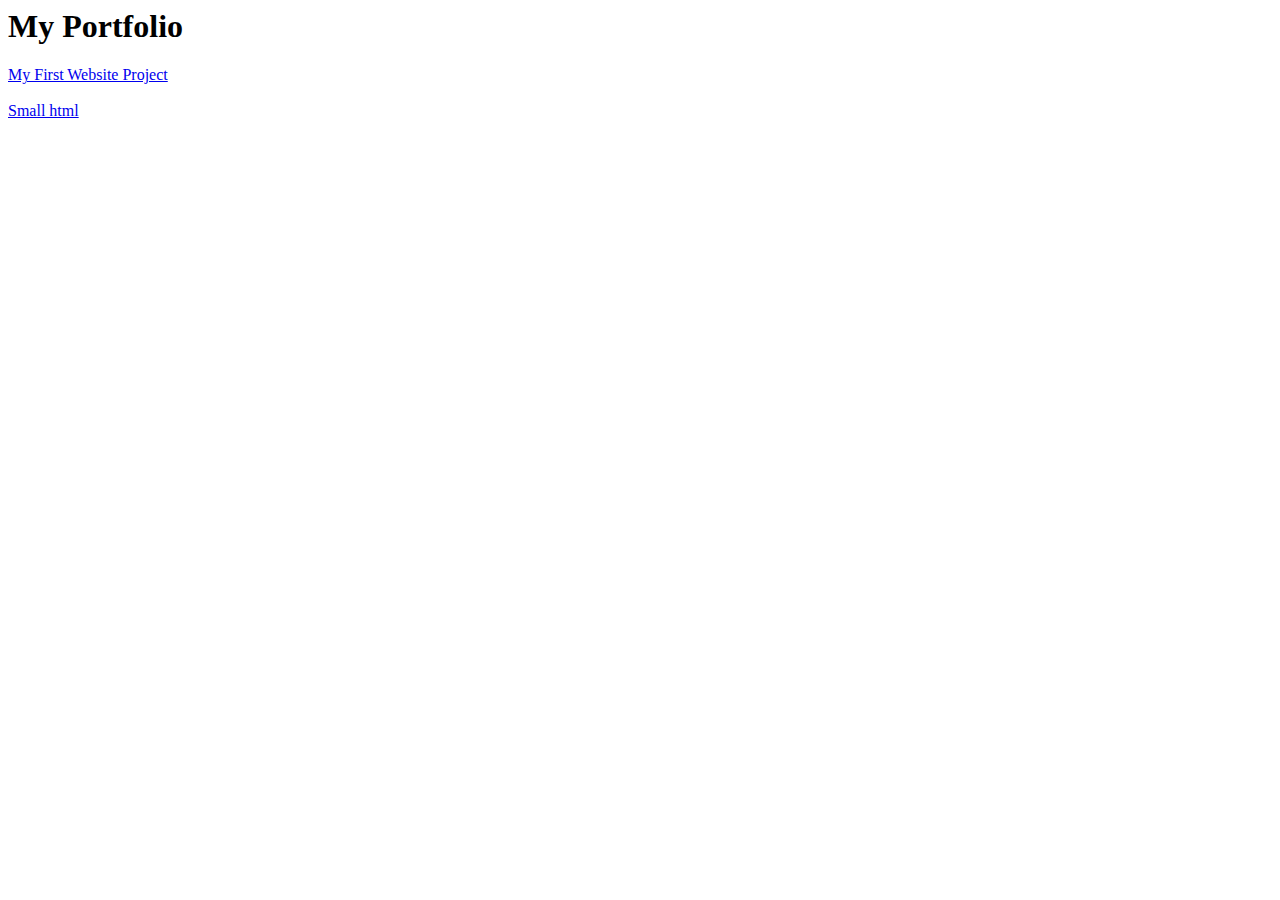
<file: index.html>
<html>
	<head>
		<title> Portfolio </title>
	</head>
	<body>
		<h1> My Portfolio </h1>

		<a href="Website/index.html">My First Website Project</a>
		<br/><br/>
		<a href="Website/positons.html"> Small html </a>
	</body>
</html>
</file>
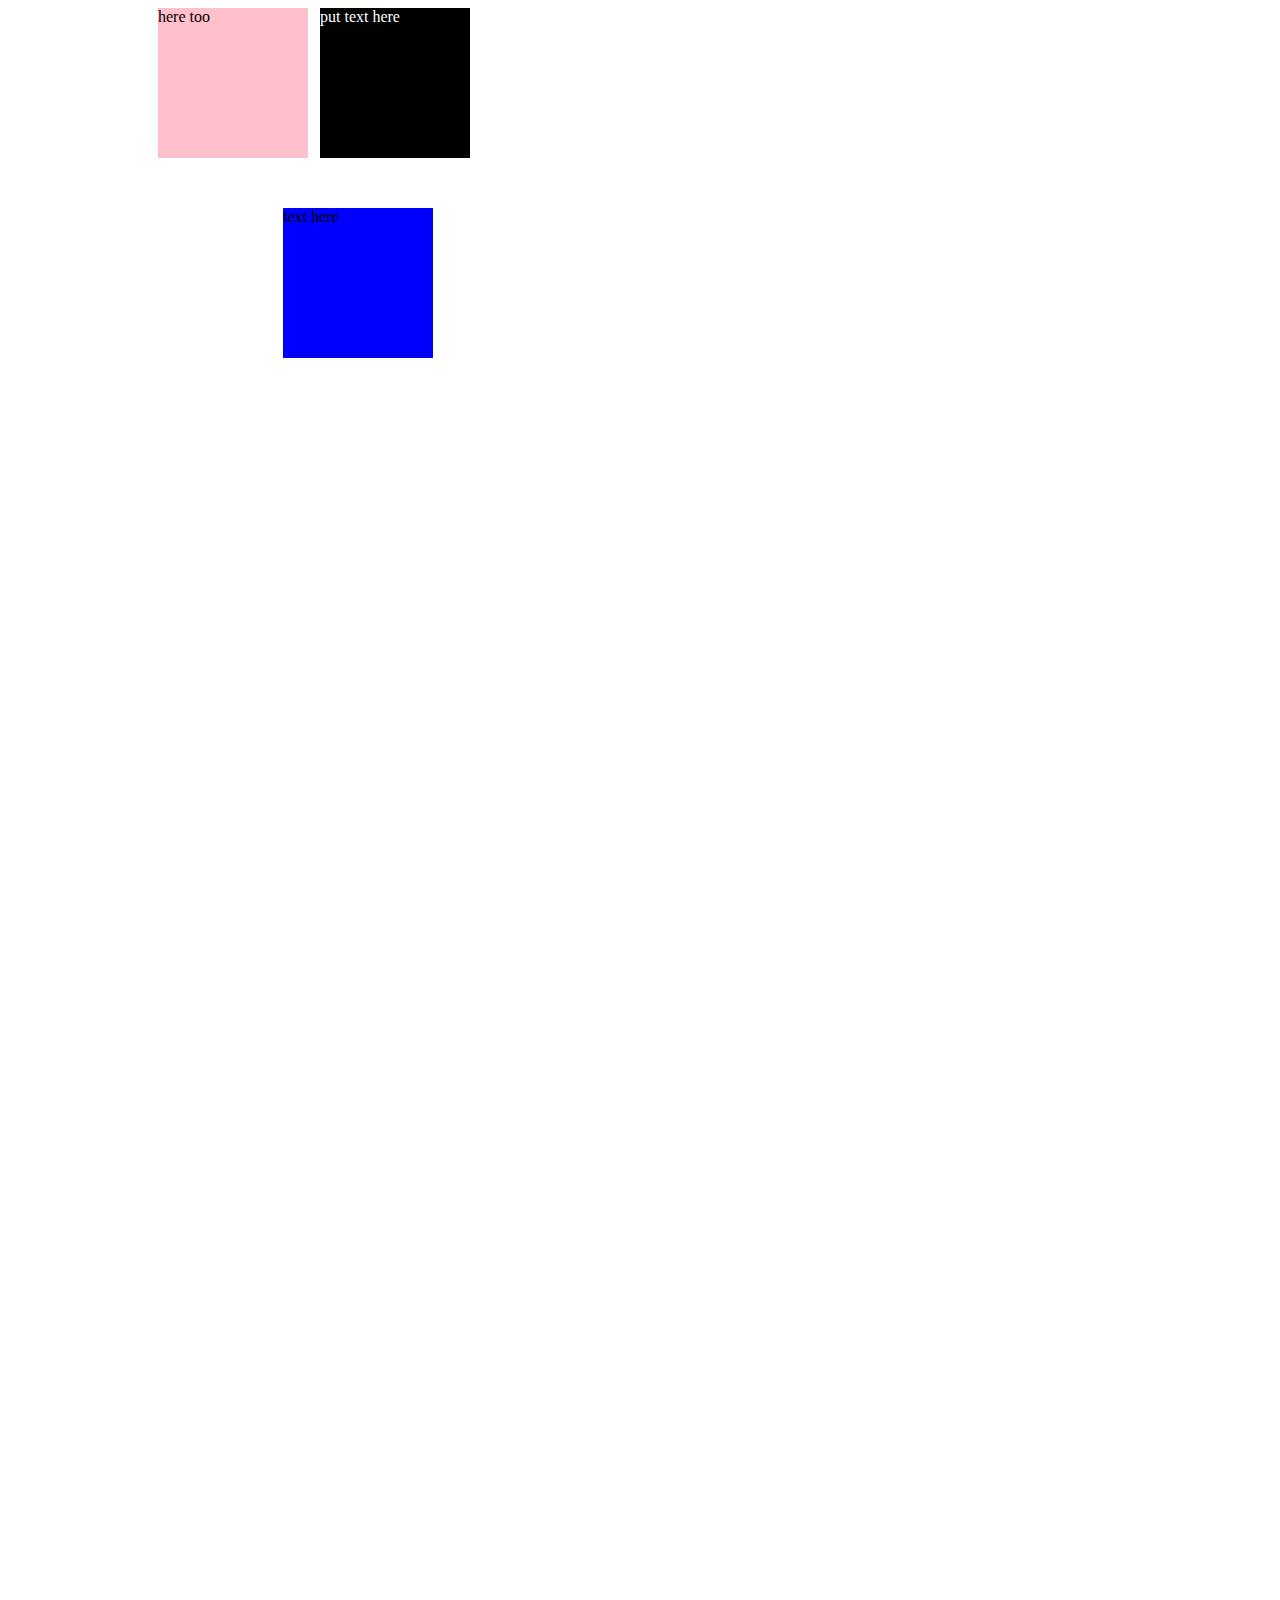
<file: Website/positons.html>
<html>
	<head>
		<link type="text/css"rel="stylesheet" href="main.css" />
		<title> </title>
	</head>
	<body id="background-h">


		<div id="one"> text here </div>
		<div id="two"> here too </div>
		<div id="three"> put text here</div>

	</body>
</html>
</file>
<file: Website/main.css>
p{
	color:gold;
	font-size:22px;
}

.listitem{
	color:red;
	font-size:20px;
}

.paragraph{
	color:green;
	font-size:1.4em;
}

#background {
	background-color:gray;
}

#button{
	width:75;
	height:40px;
	color:white;
	color:yellow;
	background-color:black;
	border-radius:15px;
}

#banner {
	height:125px;
	width:99%;	
	border:5px solid black;
	background-color:#ccffff;
	text-align: center;
	color:orange;
	font-size:50;
	margin-bottom: 50px;
}

#footer {
	height:125px;
	width:99%;	
	border:5px solid white;
	background-color:black;
	text-align: center;
	color:white;
	font-size:25;
}

#wrap-list {
	width:40%;
	border-radius: 10px;
	border:5px ridge white;
	margin-bottom:30px;
}	

.wrap-trivia {
	height:250px;
	width:330px;
	border:5px double yellow;
	margin-top: 1.5em 0;
	padding: 40px;
}

.wrap-text {
	color:orange;
}

#one {
	height: 150px;
	width: 150px;
	background-color: blue;
	display: inline-block;
	position: relative;
	top:200px;
	z-index: 2;
	left:275px;
}

#two {
	height: 150px;
	width: 150px;
	background-color: pink;
	display: inline-block;
	position: absolute;
	z-index: 1;
}

#three {
	height: 150px;
	width: 150px;
	background-color: black;
	color:white;
	display: inline-block;
	position: fixed;
	left:25%;
}

#background-h{
	height: 2048px;
}

.navitem {
	list-style-type:none;
	display:inline;
	margin-right:.3em;
	padding:2px 5px;
}

#navmenu {
	text-align:center;
	background-color:gray;
	color:black;
}

a:link{
	color:blue;
}

a:visited{
	color:purple;
}

a:hover{
	color:darkblue;
}

a:active{
	color:blue;
}

.rightside {
	float:right;
	width:48%;
}

.leftside {
	width:48%;
}

.clearfloat{
	clear:both;
}
</file>
